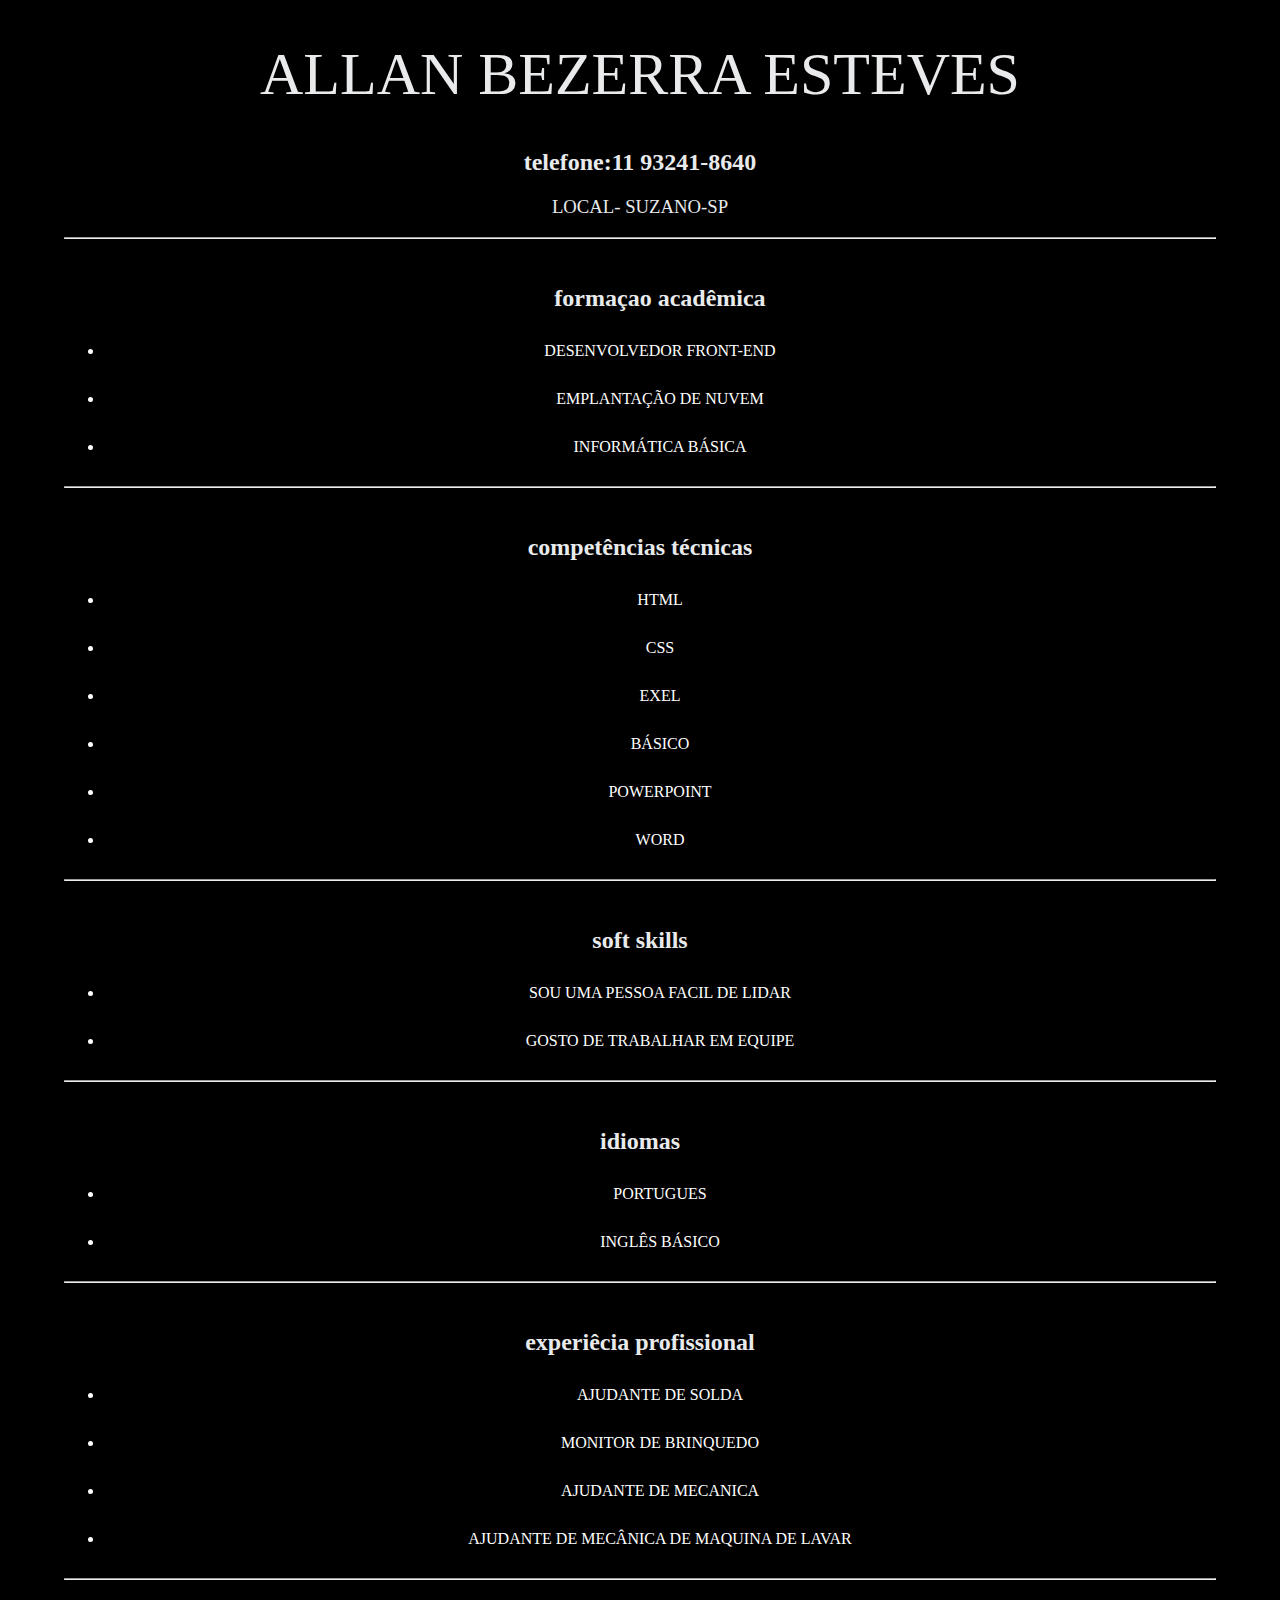
<file: index.htm>
<!DOCTYPE html>
<html lang="en">
<head>
    <meta charset="UTF-8">
    <meta name="viewport" content="width=device-width, initial-scale=1.0">
    <title>meu curriculo</title>
    <link  rel="stylesheet" type="text/css" href="index.css">
</head>
<body>
    
    <h1>Allan Bezerra Esteves </h1>

       <h2> <b>telefone</b>:11 93241-8640</h2>

    <h3>   local- Suzano-SP</h3>
       <hr>
       <br>
     
    <ul>
       <h2> formaçao acadêmica</h2> 
        
       <li>desenvolvedor front-end</li>

       <li>emplantação de nuvem</li>

       <li>informática básica</li>

    
       </ul>

       <hr>
    
      <br>
    
      <h2>competências técnicas </h2>

      <ul>
        <li>html</li>

        <li> css</li>

        <li>exel</li>

        <li> básico</li>

        <li> powerpoint</li>

        <li> word </li>
        

    </ul>  
    
    <hr>
    
    <br>
    
    <h2> soft skills </h2>

        <ul>
            
            <li>sou uma pessoa facil de lidar</li>

            <li> gosto de trabalhar em equipe</li>

            </ul>
    
        </body>    

    <hr>
    
    <br>
    
    <h2> idiomas </h2>

    <ul>
        <li> portugues</li>

        <li> inglês básico</li>

    </ul>

    <hr>
    
    <br>
    
    
    <h2>experiêcia profissional</h2>
    
    <ul>
    
    <li>ajudante de solda</li>

    <li> monitor de brinquedo</li>

    <li>ajudante de mecanica</li>

    <li> ajudante de mecânica de maquina de lavar</li> 

    </ul>

    <hr>
    
    <br>
</body>
</html>
</file>
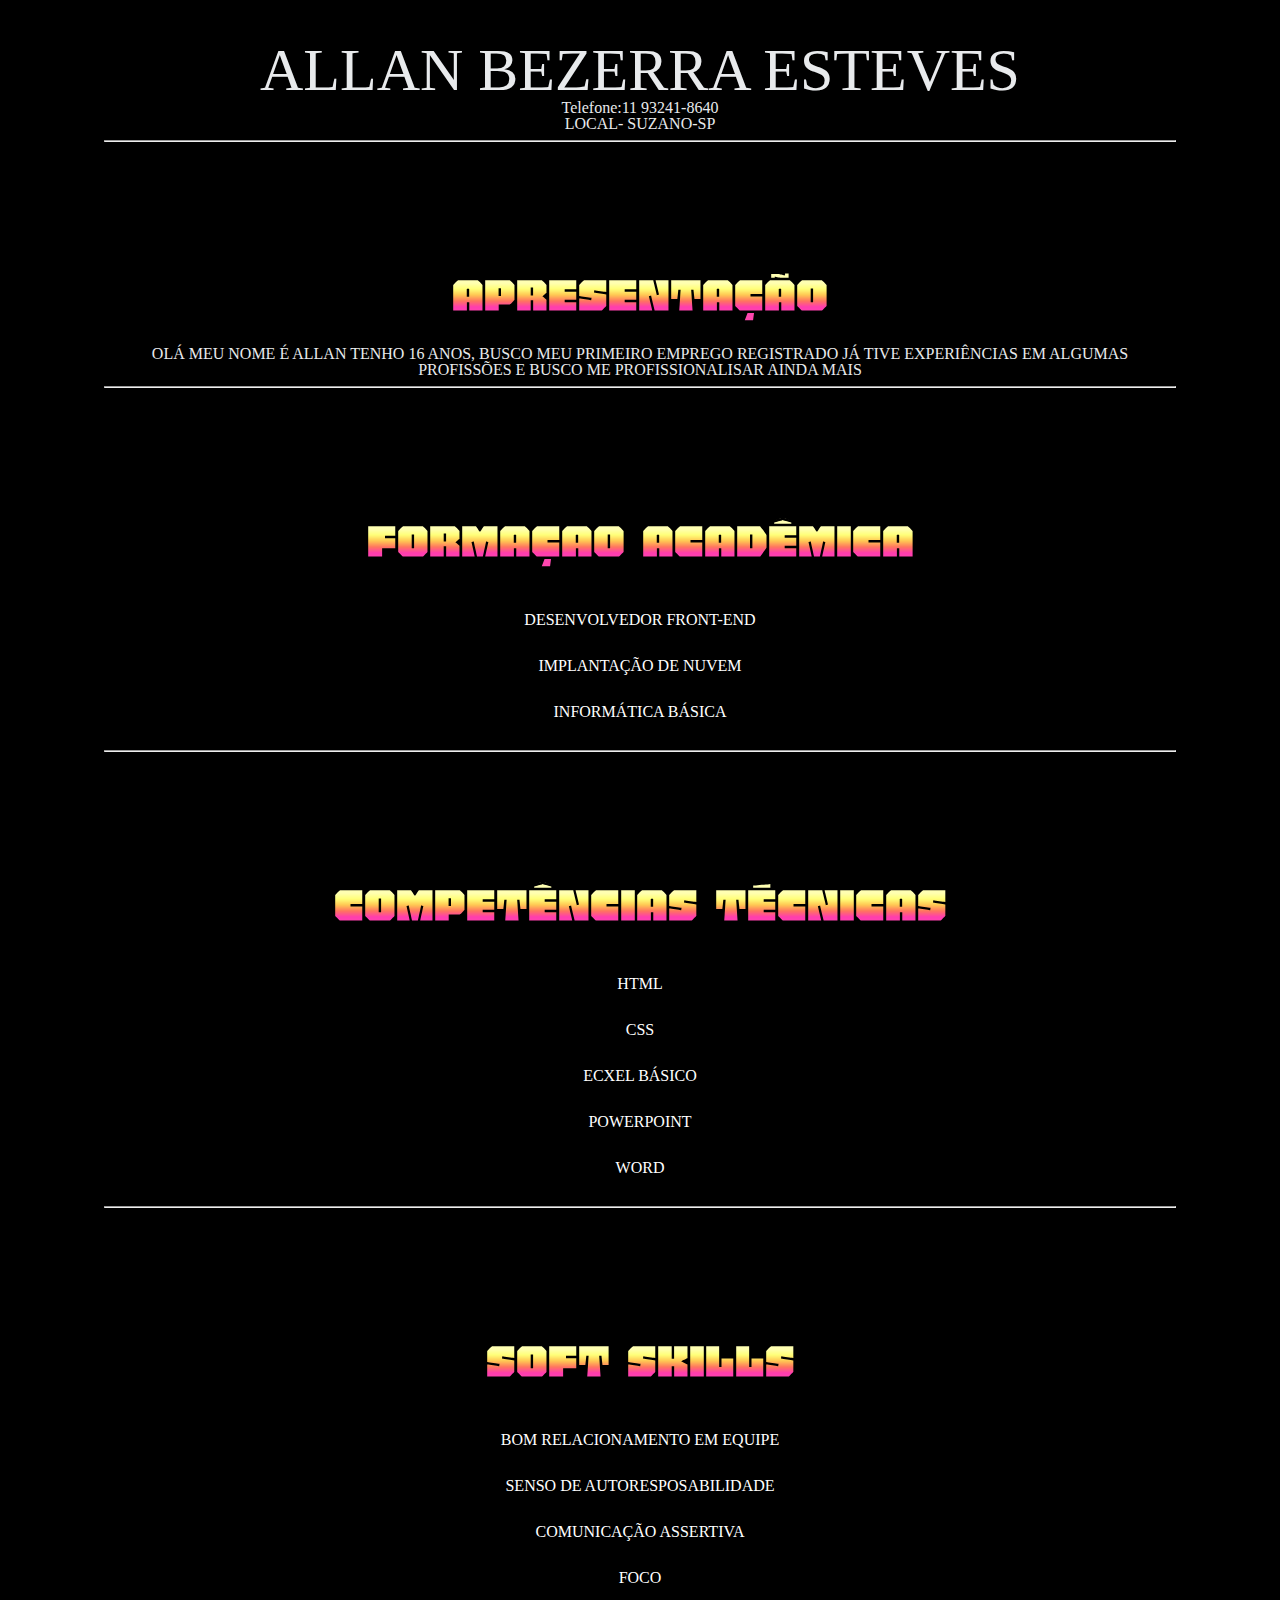
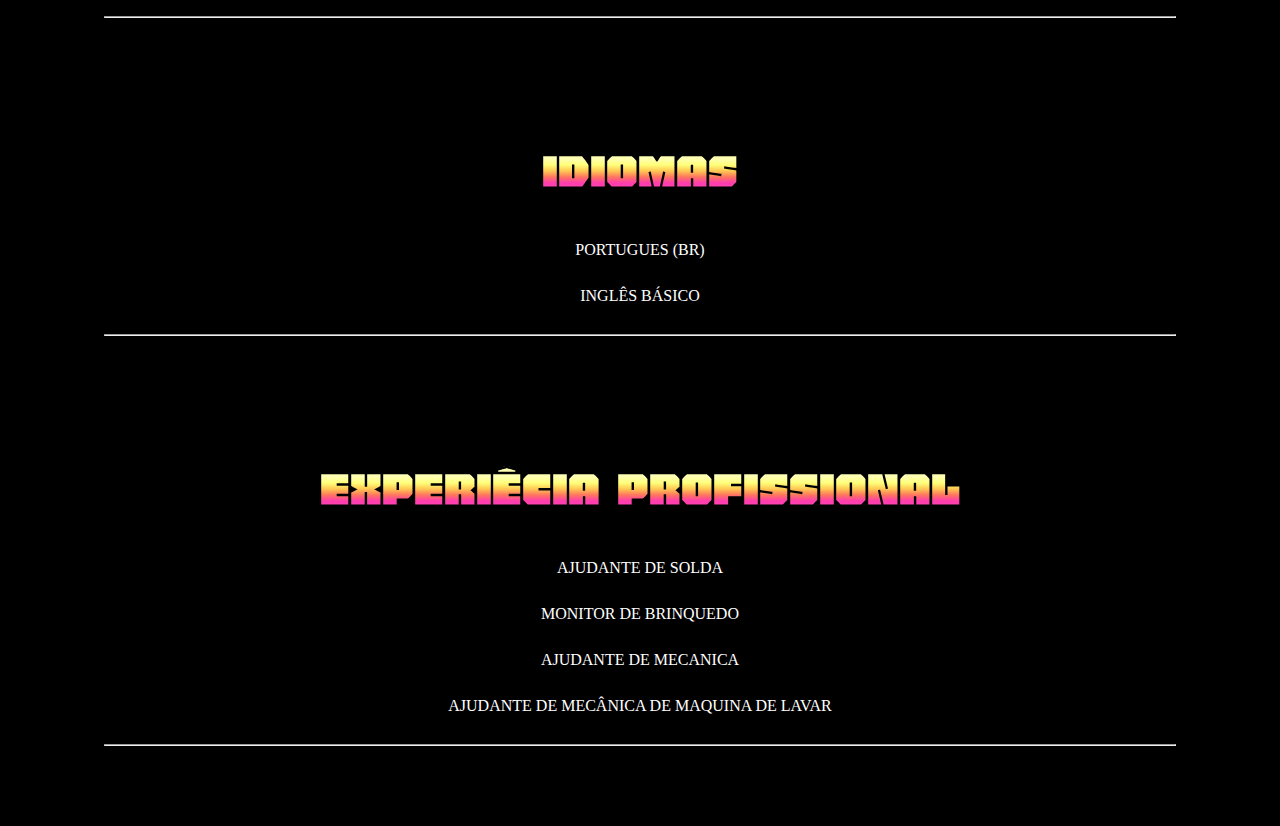
<file: index.html>
<!DOCTYPE html>
<html lang="en">
<head>
    <meta charset="UTF-8">
    <meta name="viewport" content="width=device-width, initial-scale=1.0">
   <title>meu curriculo</title>
    <link rel="stylesheet" href="reset.css">

    <link  rel="stylesheet" type="text/css" href="index.css">
</head >
<body>
    <section id="nome">
    <h1 class="tutulo-secao">Allan Bezerra Esteves </h1>

       <h2> <b>Telefone</b>:11 93241-8640</h2>

    <h3>   Local- Suzano-SP</h3>

       <hr>
       <br>
    </section>

     <section id="apresentacao">
       <h2 class="titulo-secao">Apresentação</h2>

       <h3>Olá meu nome é Allan tenho 16 anos, busco meu primeiro emprego registrado já tive experiências em algumas profissões e busco me profissionalisar ainda mais </h3>

       <hr>
       <br>
    </section> 

    <section id="formacao-academica">
       <h2 class="titulo-secao"> Formaçao acadêmica</h2> 

       <ul>
       
       <li><i>Desenvolvedor Front-end</i></li>

       <li>Implantação de Nuvem</li>

       <li>Informática Básica</li>

    
       </ul>

       <hr>
       <br>
    </section>

    <section id="competencias">
      <h2 class="titulo-secao">Competências Técnicas </h2>

      <ul>
        <li>Html</li>

        <li> Css</li>

        <li>Ecxel básico</li>

        <li> Powerpoint</li>

        <li> Word </li>
        

    </ul>  
    
    <hr>
    
    <br>
    </section>

    <section id="competencias-socioemocionais">
    <h2 class="titulo-secao"> Soft Skills </h2>

        <ul>
        

            <li> Bom relacionamento em equipe</li>

            <li>Senso de autoresposabilidade</li>

            <li>Comunicação assertiva</li>

            <li>Foco</li>

            </ul>
    
        </body>    

    <hr>
    
    <br>
    </section>

    <section id="idiomas">
    <h2 class="titulo-secao"> Idiomas </h2>

    <ul>
        <li> Portugues (BR)</li>

        <li> Inglês Básico</li>

    </ul>

    <hr>
    
    <br>
    </section>

    <section id="experiencia">
    <h2 class="titulo-secao">Experiêcia Profissional</h2>
    
    <ul>
    
    <li>Ajudante de solda</li>

    <li> Monitor de Brinquedo</li>

    <li>Ajudante de Mecanica</li>

    <li> Ajudante de mecânica de maquina de lavar</li> 

    </ul>

    <hr>
    
    <br>
    </section>

</body>
</html>
""
</file>
<file: index.css>
@import url('https://fonts.googleapis.com/css2?family=Honk&display=swap');

:root{
    font-size: 30px;
}
h1{

    text-align: center;

}
    ul,h2,li,h3,h1 {
        text-align: center;
        color: rgb(232, 234, 236);
    }
    body{
        width: 90vw;
        margin: auto;
        font-size: 16px;
    }
    ul,li{
        color: rgb(255, 255, 255);
    }
    section{
        padding: 40px;
    }
    section#apresentacao{
        background-color: rgb(0, 0, 0);
        font: size 3rem;
        
        
    }
    section#formacao-academica{
        background-color: rgb(0, 0, 0);
    }
    section#competencias{
        background-color: rgb(0, 0, 0);
    }
    Section#competencias-socioemocionais{
       background-color: rgb(0, 0, 0); 
    }
    section#idiomas{
        background-color: rgb(0, 0, 0);
    }
    section#experiencia{
        background-color: rgb(0, 0, 0);
    }
    .titulo-secao{
        text-transform: uppercase;
        font-family: "Honk", system-ui;
       font-size: 2rem; 
       margin: 10px;
       padding: 10px;
       border: 1rem;

    }
    section#nome{
        background-color: black;
    }
    li{
        line-height: 1,5;
        margin: 1rem 0;
    }
    h3,h1,li{
        font-size: 1,5rem;
        font-weight: 300;
        text-transform: uppercase;
    }
    li,h3{
        font-family:Cambria, Cochin, Georgia, Times, 'Times New Roman', serif;
    }
    h1{
        font-size: 2rem ;
        text-shadow: wheat;
    }
    body{
        background-color: black;
    }
</file>
